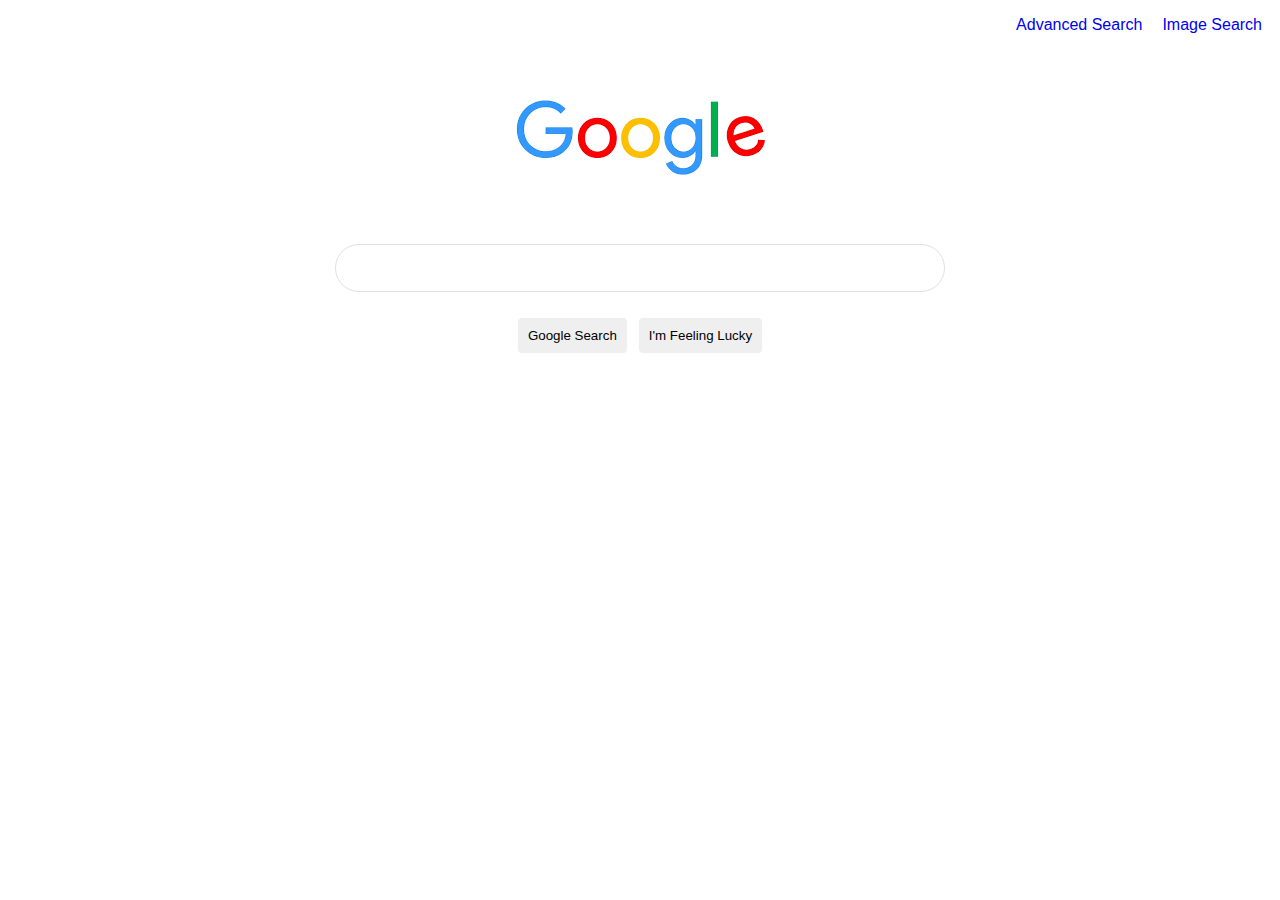
<file: index.html>
<!DOCTYPE html>
<html lang="eng">
    <head>
        <title>Google Search</title>
        <link rel="stylesheet" href="style.css">
    </head>
    <body>
        <div">
            <ul class="top--section">
                <li class="top--section--links"><a href="advanced.html">Advanced Search</a></li>
                <li class="top--section--links"><a href="images.html">Image Search</a></li>
            </ul>
        </div>
        <div class="image--section">
            <img src="google.png" alt="google image">
        </div>
        <form action="https://www.google.com/search">
            <input type="text" name="as_q" class="searchbar" autofocus = "false">
            <div class="image--section">
                <input type="submit" value="Google Search" class="buttons">
                <input type="submit" value="I'm Feeling Lucky" class="buttons" name="btnI">
            </div>
        </form>
    </body>
 </html>
</file>
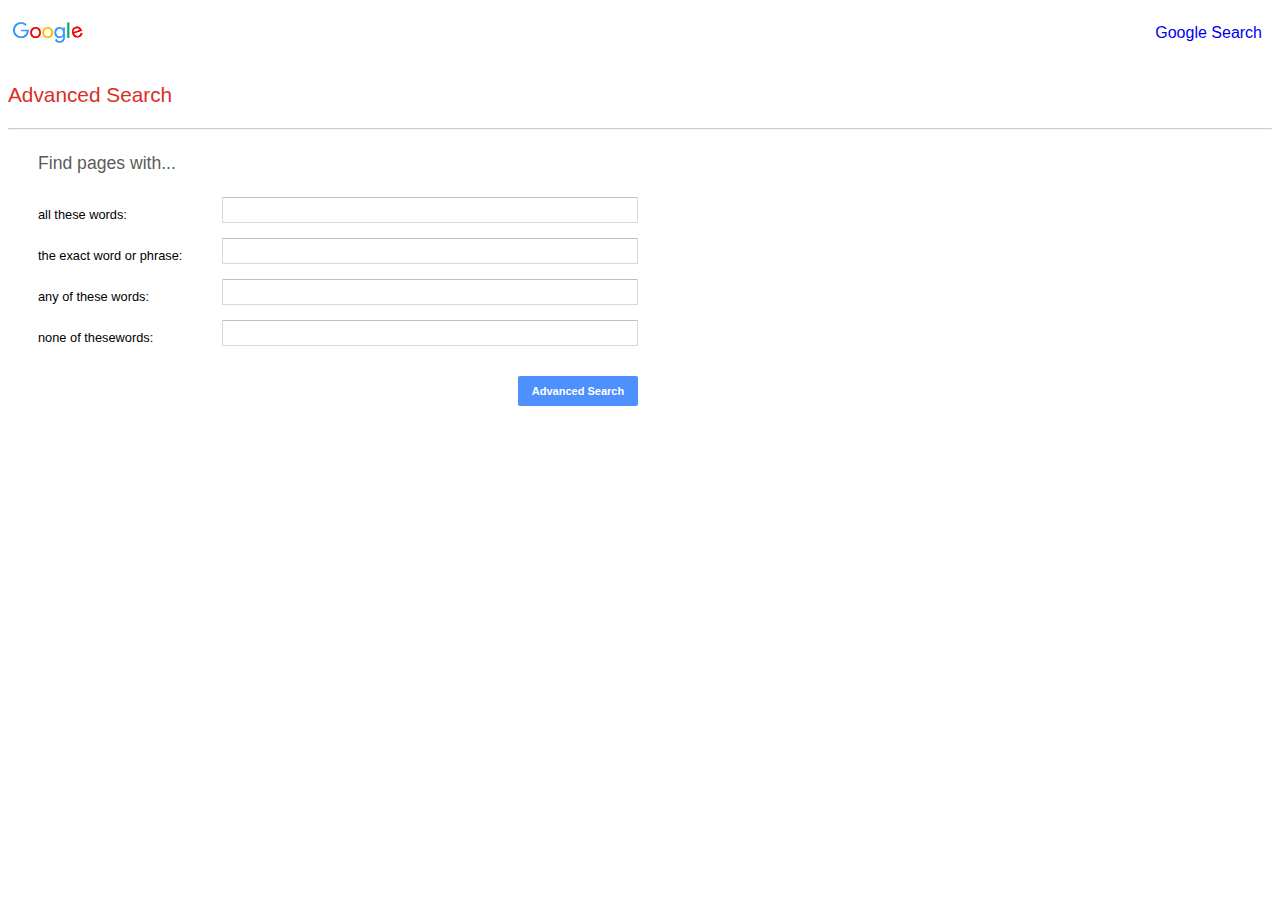
<file: advanced.html>
<!DOCTYPE html>
<html lang="eng">
    <head>
        <title>Google Search</title>
        <link rel="stylesheet" href="style.css">
    </head>
    <body>
        <div class="top--section--advanced">
            <a href="index.html">
                <img src="google.png"
                 alt="google image"
                  height="50px"
                  class="googleimage"></a>
            <ul class="top--section">
                <li class="top--section--links"><a href="index.html">Google Search</a></li>
            </ul>
        </div>
        <p>Advanced Search</p>
        <hr/>
        <div class="search--container">
             <h4 class="title--left">Find pages with...</h4>
             <form action="https://www.google.com/search">
                <div class="label--input">
                    <div class="label first--one">     
                        <label for="">all these words:</label>
                        <input type="text" name="as_q" class="input-fields">
                    </div>
                    
                    <div class="label second--one">     
                        <label for="">the exact word or phrase:</label>
                        <input type="text" name="as_epq" class="input-fields">
                    </div>
    
                    <div class="label first--one">     
                        <label for="">any of these words:</label>
                        <input type="text" name="as_oq" class="input-fields">
                    </div>
    
                    
                    <div class="label first--one">     
                        <label for="">none of thesewords:</label>
                        <input type="text" name="as_eq" class="input-fields">
                    </div>
                 </div>

                 <input type="submit" id="searchbtn" value="Advanced Search">
             </form>
        </div>
    </body>
 </html>
</file>
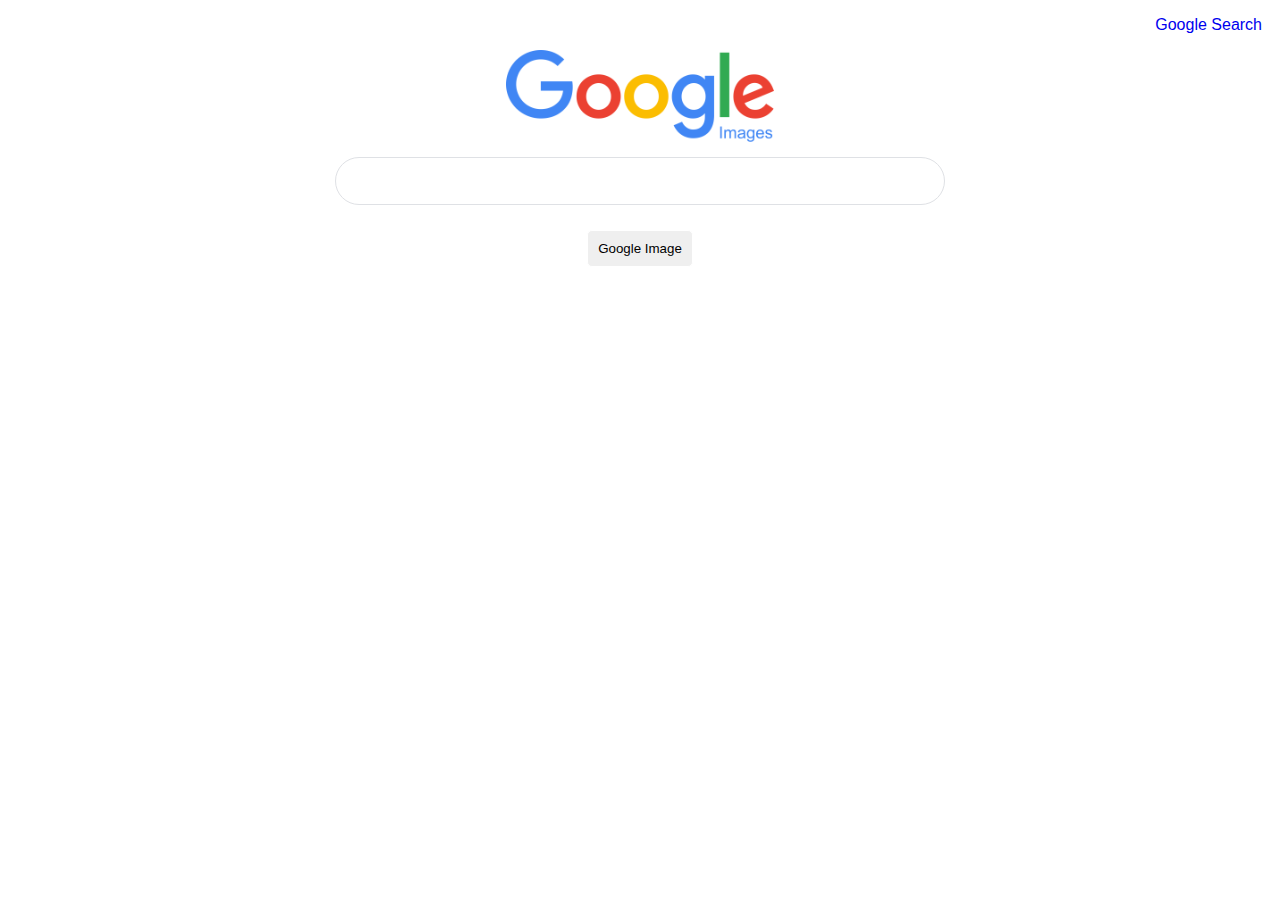
<file: images.html>
<!DOCTYPE html>
<html lang="eng">
    <head>
        <title>Google Search</title>
        <link rel="stylesheet" href="style.css">
    </head>
    <body>
        <div">
            <ul class="top--section">
                <li class="top--section--links"><a href="index.html">Google Search</a></li>
            </ul>
        </div>
        <div class="image--section">
            <img src="googleimage.png" alt="google image" height="92">
        </div>
        <form action="https://www.google.com/search">
            <input type="text" name="as_q" class="searchbar" autofocus = "false">
            <input type="hidden" name="tbm" value="isch">
            <div class="image--section">
                <input type="submit" value="Google Image" class="buttons">
            </div>
        </form>
    </body>
 </html>
</file>
<file: style.css>
* {
    font-family: arail, sans-serif;
}
.top--section{
    list-style: none;
    display: flex;
    flex-direction: row;
    justify-content: flex-end;
 }
.top--section--links > a {
    margin: 10px;
    text-decoration: none;
}
a:visited, a:hover, a:active {
    color: black;
}

.image--section {
    display: flex;
    justify-content: center;
}
.searchbar {
    outline: none;
    font-size: 16px;
    display: flex;
    height: 44px;
    background: #fff;
    border: 1px solid #dfe1e5;
    border-radius: 30px;
    box-shadow: none;
    margin: 0 auto;
    width: calc(632px + 6px);
    width: 584px;
    max-width: 584px;
    margin-top: 15px;

    padding: 1px 12px;
}

.buttons{
    margin: 25px 5px;
    padding: 10px;
    border: 1px solid #fff;
    border-radius: 5px;
    cursor: pointer;
}
.buttons:hover {
    border: 1px solid black;
    
}

/* advaned search CSS */
.search--container {
    max-width: 600px;
    margin: 4px 30px;
}
.top--section--advanced {
    display: flex;
    justify-content: space-between;
}
p {
    color: #d93025;
    font-size: 1.3rem;

}
hr {
    opacity: 50%;
}

.title--left{
    font-size: 1.1rem;
    color: #333;
    font-weight: lighter;
    opacity: 80%;
}
.input-fields {
    width: 400px;
    height: 22px;

    outline: none;
    border-radius: 1px;
    border: 1px solid #d9d9d9;
    border-top: 1px solid #c0c0c0;
    font-size: 13px;

    padding: 1px 7px;
}
.label {
    display: flex;
    justify-content: space-between;
    margin-top: 15px;
}
label {
    font-size: 0.8rem;
    margin-top: 10px;
}

#searchbtn {
    float: right;
    margin: 30px 0;
    height: 30px;
    width: 120px;
    font-size: 11px;
    font-weight: bold;

    background-color: #4d90fe;
    color: white;
    border-radius: 2px;
    border: none;
}

#searchbtn:hover {
    
    border: 1px solid #3079ed;
    background-image: -webkit-linear-gradient(top,#4d90fe,#4787ed);
}
</file>
